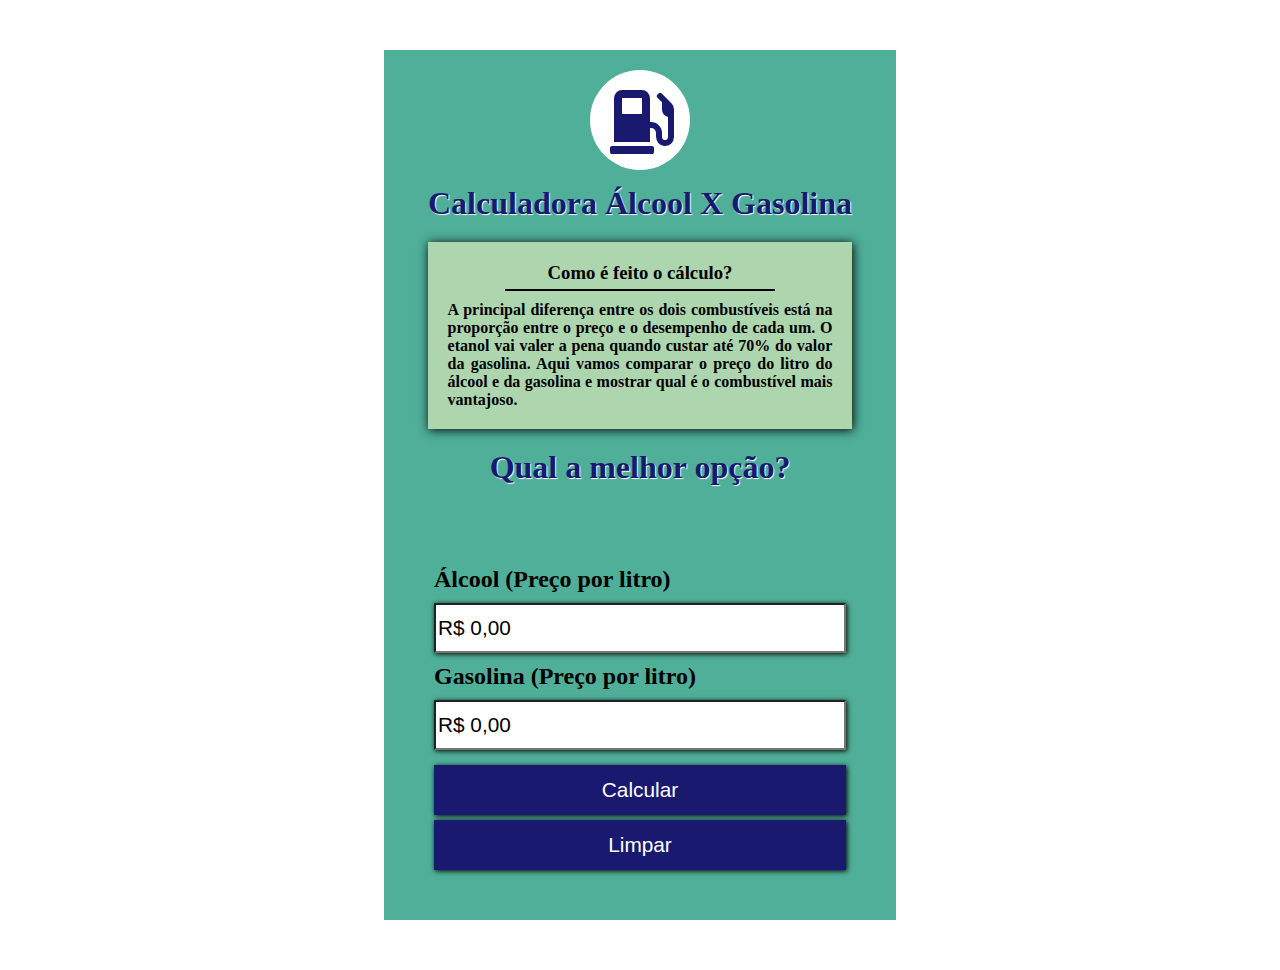
<file: index.html>
<!DOCTYPE html>
<html lang="pt-br">
  <head>
    <meta charset="UTF-8">
    <meta name="viewport" content="width=device-width, initial-scale=1, shrink-to-fit=no">
    <title>Cálculo Combustível</title>
    <link rel="stylesheet" type="text/css" href="assets/css/style.css">
    <link rel="icon" href="assets/img/gas-pump-solid.svg" type="image/x-icon">
    <link rel="stylesheet" href="assets/fontawesome/css/all.min.css">
    <script src="https://ajax.googleapis.com/ajax/libs/jquery/3.5.1/jquery.min.js"></script>   
  </head>
  <body>
    <div class="container">
         <div class="logo">
                <i class="fas fa-gas-pump fa-4x"></i>
            </div>
            <div class="header">
                <h1 class="header-title">Calculadora Álcool X Gasolina</h1>
            </div>            
            <div class="info">
                <h3 class="info-title">Como é feito o cálculo?</h3><hr>
                <p class="info-text">
                    A principal diferença entre os dois combustíveis
                    está na proporção entre o preço e o desempenho de cada um.
                    O etanol vai valer a pena quando custar até 70% do valor da gasolina.
                    Aqui vamos comparar o preço do litro
                    do álcool e da gasolina e mostrar qual é o combustível mais vantajoso.                    
                </p>
            </div>
           
            <h1 class="title">Qual a melhor opção?</h1>
            <p class="resultado" id="resultado"></p>
            <form method="post">            
                <label for="alcool">Álcool (Preço por litro)</label>
                <input name="alcool" id="alcool" class="money" type="text" placeholder="R$ 0,00">
                <label for="gasolina">Gasolina (Preço por litro)</label>
                <input name="gasolina" id="gasolina" class="money" type="text" placeholder="R$ 0,00">
                <button type="button" onclick="calculo(event)" class="btn">Calcular</button>   
                <button type="reset" onclick="location.reload()"  class="btn">Limpar</button>      
            </form>
        </div>
  </body>
  <!--? Javascript-->
  <script src="assets/js/script.js"></script>
  <script src="assets/js/main.js"></script>
  <!--? Biblioteca Jquery Mask Plugin-->
  <script src="assets/Mask-Plugin/dist/jquery.mask.min.js"></script>
</html>
</file>
<file: assets/css/style.css>
*{
    margin: 0;
    padding: 0;
    box-sizing: border-box;
}

body{
    background-color: #fff;
}

.container{
    background-color: rgba(79, 175,152 ,1);
    height: auto;
    width: 40%;
    margin: 50px auto;
    padding: 20px;
}

.logo{
    width: 100px;
    height: 100px;
    border-radius: 50%;
    background-color: #fff;
    margin: 0 auto;
}

i{   
    padding: 20px;
    color: midnightblue;
}

.info{
    background-color: rgb(174, 214, 174);
    width: 90%;
    margin: 20px auto;
    padding: 20px;
    box-shadow: 1px 1px 10px #000;
}

.title, .header-title{
    font-size: 2em;
    margin-top: 15px;
    text-align: center;
    font-weight: 900;
    color: midnightblue;
    text-shadow: 1px 1px 1px #fff;
}

.info-title, .info-text{
    font-size: 1.3;
    text-align: center;
    font-weight: 900;
    color: #000;
}

.info-text{
    text-align: justify;
    margin-top: 10px;
}

hr{
    width: 70%;
    margin: 5px auto;
    border: 1px solid #000;
}

form{    
    padding: 30px;
}

label{
    font-size: 1.5em;
    font-weight: 900;
}

input{
    width: 100%;
    height: 50px;
    margin: 10px auto;
    color: #000;
    background-color: #fff;
    font-size: 1.3em;
    outline: none;
    padding: 2px;
    box-shadow: 1px 1px 5px #000;

}

input:focus{
    color: #000;
    font-size: 1.3em;
    font-weight: 900;
    background-color: #fff;
}

input::placeholder{
    color: #000;
}

.btn{
    width: 100%;
    height: 50px;
    background-color: midnightblue;
    color: #fff;
    font-size: 1.3em;
    padding: 5px;
    margin-top: 5px;
    border: none;
    box-shadow: 1px 1px 5px #000;
}

.btn:hover{
    background-color: green;
}

.resultado{
  color: #000;
  font-size: 1.3em;
  font-weight: 900;
  text-align: center;
  background-color: darksalmon;
  width: 89%;
  margin: 50px auto;
  box-shadow: 1px 1px 10px #000;
}


/**  ================ MEDIA QUERIES========================*/
/* ? Dispositivos extra pequenos (telefones modo retrato, menos de 576px)*/
@media (max-width: 575.98px) {

    body{
        padding: 3px;
    }

    .container{
        height: auto;
        width: 100%;
        margin: 0 auto;
    }
    
    .logo{
        width: 100px;
        height: 100px;
        border-radius: 50%;
        background-color: #fff;
        margin: 0 auto;
    }

    i{   
        padding: 20px;
        color: midnightblue;
        font-size: 1em;
    }
    
    .header-title, .title{
        font-size: 0.7em;
    }

    .info{
        width: 98%;
    }
    
    .info-title, .info-text{
    font-size: 0.6em;
    text-align: center;
    font-weight: 900;
    color: #000;
    }

    form{
        padding: 5px;
        margin-top: 30px;
    }

    label{
    font-size: 0.8em;
    font-weight: 900;
    }

    input{
        width: 100%;
        height: 50px;
        margin: 5px auto;
        color: #000;
        font-size: 1.3em;
        outline: none;
        padding: 2px;
    }    

    .resultado{
        font-size: 0.8em;
        font-weight: 900;
        background-color: darksalmon;
        width: 100%;
        margin: 50px auto;
    }
}
</file>
